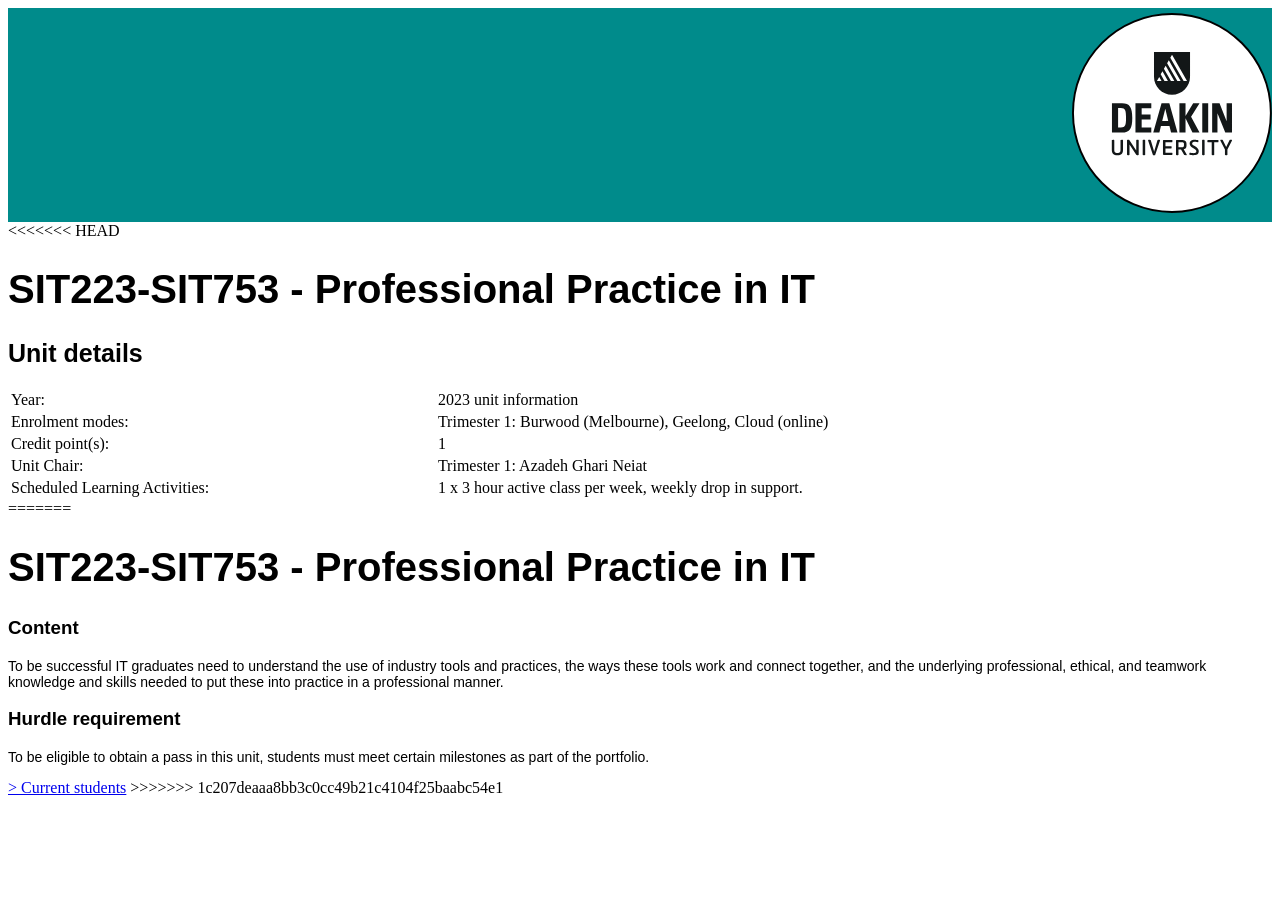
<file: index.html>
<!DOCTYPE html>
<html>
<head>
    <title> Home </title>
    <link rel="stylesheet" type="text/css" media="screen" href="main.css" />
</head>
<div >
<img src="ui/logo.svg" alt="Deakin" width="200" height="210" >
</div>
<body>
<<<<<<< HEAD
    <h1>SIT223-SIT753 - Professional Practice in IT</h1>
    <h2> Unit details</h2>
    <table style="width:100%">
        <tr>
            <td>Year: </td>
            <td>2023 unit information</td>
        </tr>
        <tr>
            <td>Enrolment modes:</td>
            <td>Trimester 1: Burwood (Melbourne), Geelong, Cloud (online)</td>
        </tr>
        <tr>
            <td>Credit point(s):</td>
            <td>1</td>
        </tr>
        <tr>
            <td> Unit Chair:</td>
            <td> Trimester 1: Azadeh Ghari Neiat</td>
        </tr>
        <tr>
            <td> Scheduled Learning Activities:</td>
            <td> 1 x 3 hour active class per week, weekly drop in support.</td>
        </tr>
    </table>
=======
<h1>SIT223-SIT753 - Professional Practice in IT</h1>
<h3> Content</h3>
<p>
 To be successful IT graduates need to understand the use of industry tools and practices,
 the ways these tools work and connect together, and the underlying professional, ethical,
 and teamwork knowledge and skills needed to put these into practice in a professional manner.
</p>
<h3>Hurdle requirement</h3>
<p>
 To be eligible to obtain a pass in this unit, students must meet certain milestones as part of the portfolio.
</p>
<a href="https://www.deakin.edu.au/students/enrolment-and-fees/fees"> > Current students</a>
>>>>>>> 1c207deaaa8bb3c0cc49b21c4104f25baabc54e1
</body>
</html>
</file>
<file: main.css>
h1 {
  font-size: 40px;
  font-family: Arial
}
h2 {
  font-size: 25px;
  font-family: Arial
}
h3 {
  font-family: Arial
}
p {
  font-size: 14px;
  font-family: Arial
}

div {
  background-color: darkcyan;
  text-align: right;
}
</file>
